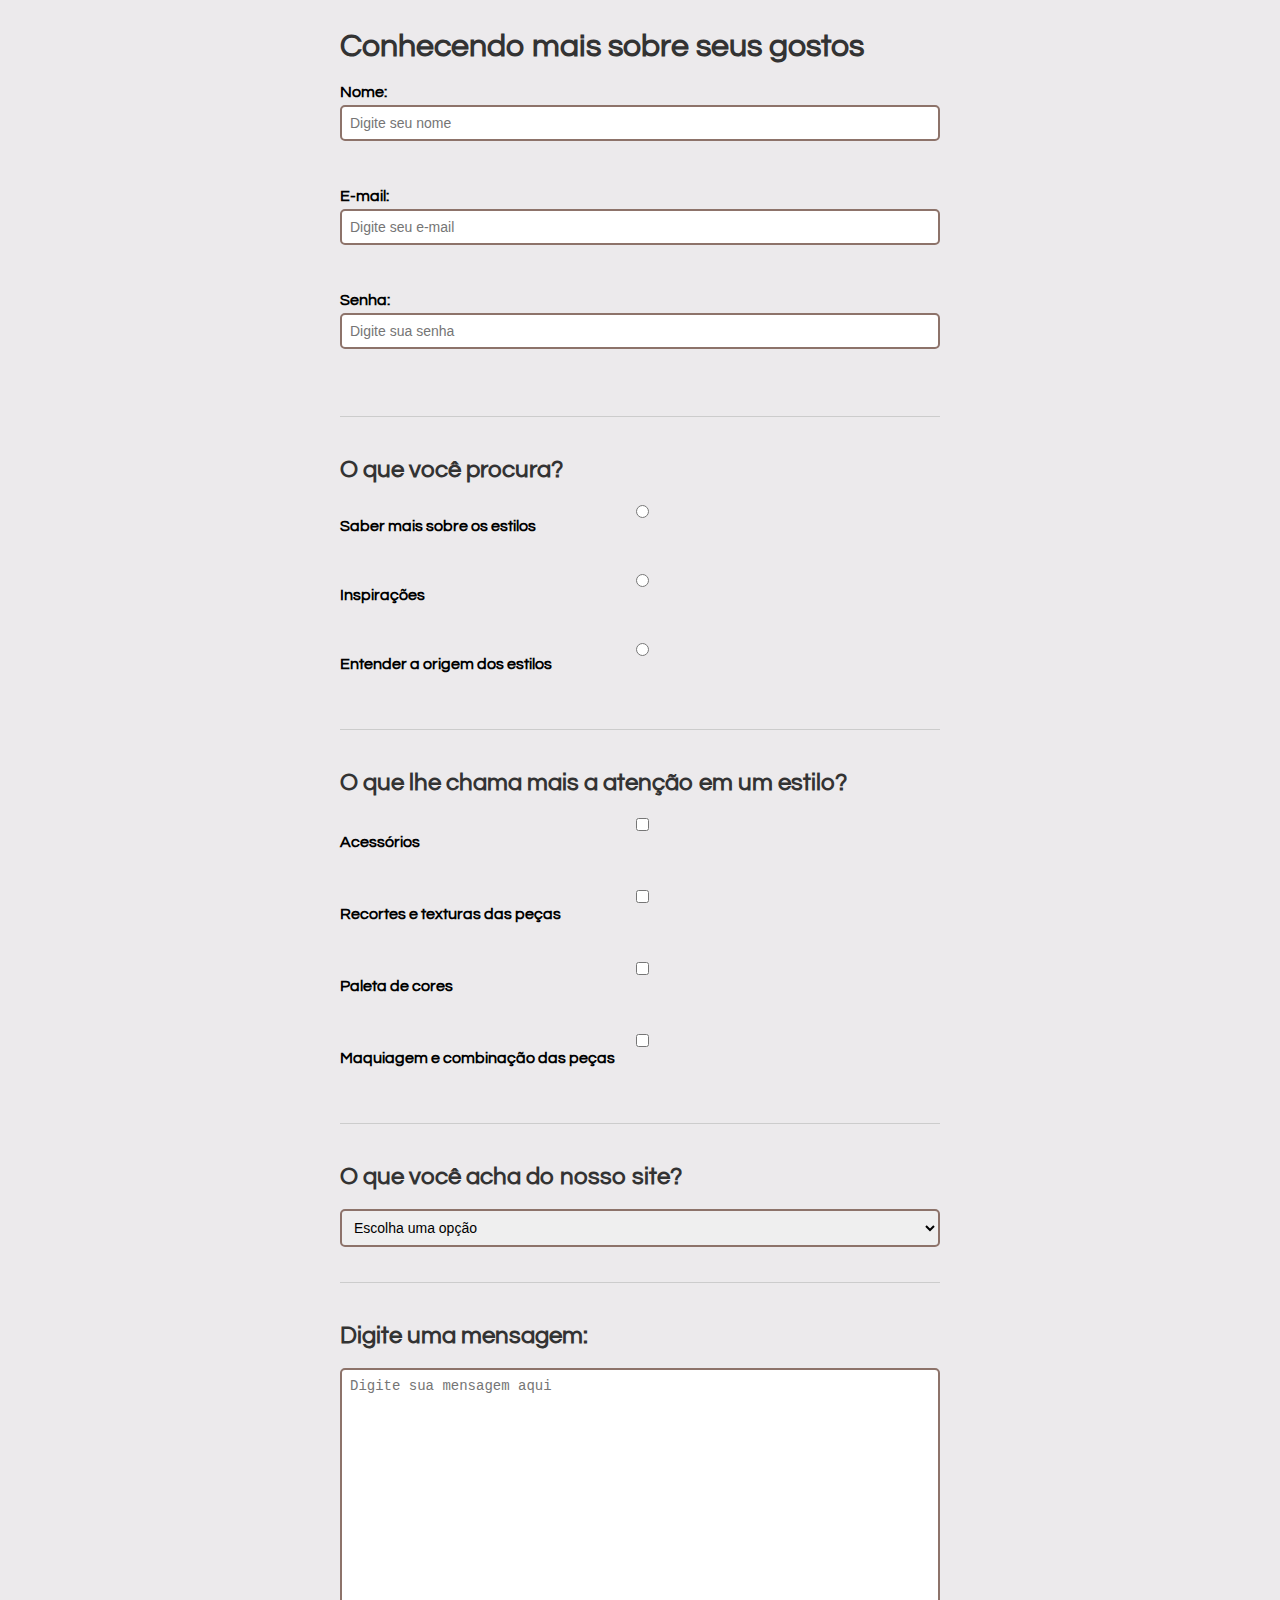
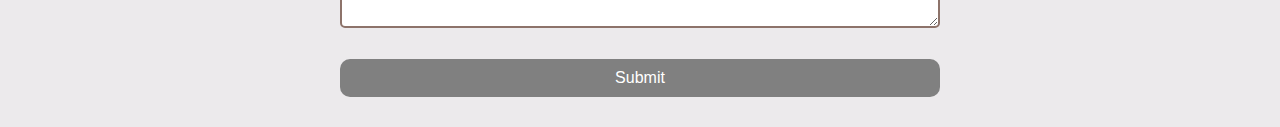
<file: cont.html>
<!DOCTYPE html>
<html lang="pt-br">
<head>
    <meta charset="UTF-8">
    <meta name="viewport" content="width=device-width, initial-scale=1.0">
    <title>Sobre você</title>
    <link rel="stylesheet" href="estilo.css">
</head>
<body>
    <h1>Conhecendo mais sobre seus gostos</h1>
    <form>
        <label>Nome:</label>
        <input type="text" placeholder="Digite seu nome">
        <br><br>
        <label>E-mail:</label>
        <input type="email" placeholder="Digite seu e-mail">
        <br><br>
        <label>Senha:</label>
        <input type="password" placeholder="Digite sua senha">
        <br><br>
        <hr>
        <h2>O que você procura?</h2>
        <input type="radio" name="linguagem" value="php">
        <label>Saber mais sobre os estilos</label>
        <br><br>
         <input type="radio" name="linguagem" value="java">
        <label>Inspirações</label>
        <br><br>
         <input type="radio" name="linguagem" value="dados">
        <label>Entender a origem dos estilos</label>
        <br><br>
        <hr>
        <h2>O que lhe chama mais a atenção em um estilo?</h2>
        <input type="checkbox" name="ponto1" value="ace">
        <label>Acessórios</label>
        <br><br>
        <input type="checkbox" name="ponto2" value="rec">
        <label>Recortes e texturas das peças</label>
        <br><br>
        <input type="checkbox" name="ponto3" value="cores">
        <label>Paleta de cores</label>
        <br><br>
        <input type="checkbox" name="ponto4" value="maq">
        <label>Maquiagem e combinação das peças</label>
        <br><br>
        <hr>
        <h2>O que você acha do nosso site?</h2>
        <select name="opniao">
            <option selected desabled value="">Escolha uma opção</option>
            <option value="excelente">Excelente</option>
            <option value="satisfeito">Satisfeito</option>
            <option value="bom">Bom</option>
            <option value="ruim">Ruim</option>
            <option value="pessimo">Péssimo</option>
        </select>
        <hr>
        <h2>Digite uma mensagem:</h2>
        <textarea placeholder="Digite sua mensagem aqui" rows="15" cols="55px"></textarea>
        <br>
        <input type="submit">
    </form> 
</body>
</html>
</file>
<file: estilo.css>
@import url('https://fonts.googleapis.com/css2?family=Lexend:wght@100..900&family=Questrial&display=swap');

body{
    font-family: 'Questrial', sans-serif;
    max-width: 600px;
    margin: 30px auto;
    background: rgb(236, 234, 236);
}

h1, h2{
    color: #333;
}
form{
    display: flex;
    flex-direction: column;
}

label{
    margin-bottom: 5px;
    font-weight: bold;
}
input[type="text"],
input[type="email"],
input[type="password"],
select,
textarea{
    padding: 8px;
    margin-bottom: 15px;
    border: 2px solid #8d736a;
    border-radius: 5px;
    font-size: 14px;
    width: 100%;
    box-sizing: border-box;
}

input[type="radio"],
input[type="checkbox"]{
    margin-left: 8px;
}

hr{
    margin: 20px 0;
    border: none;
    border-top: 1px solid #ccc;
}

input[type="submit"]{
    padding: 10px;
    background-color: gray;
    color: white;
    border: none;
    border-radius: 10px;
    cursor: pointer;
    font-size: 16px;
}

input[type="submit"]:hover{
    background: #850b0b;
}
</file>
